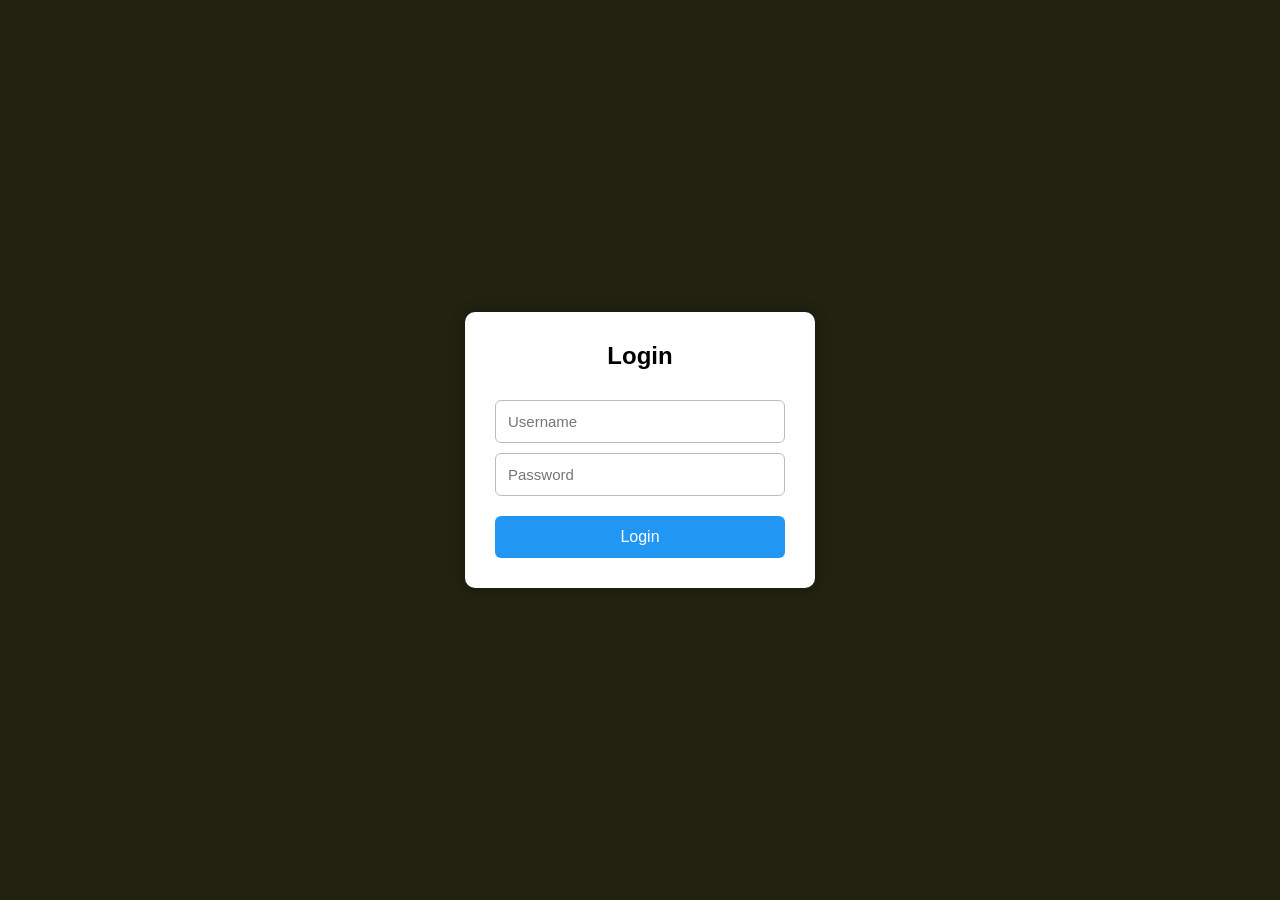
<file: index.html>
<!DOCTYPE html>
<html lang="en">
<head>
    <meta charset="UTF-8">
    <meta name="viewport" content="width=device-width, initial-scale=1.0">
    <title>Login Only</title>
    <link rel="stylesheet" href="wep.css">
</head>

<body>

    <div class="container">

        <div class="form-box" id="login-box">
            <h2>Login</h2>

            <form id="loginForm">
                <input type="text" placeholder="Username" id="loginUser" required>
                <input type="password" placeholder="Password" id="loginPass" required>

                <button type="submit">Login</button>
            </form>
        </div>

    </div>

    <script src="wep.js"></script>
</body>
</html>
</file>
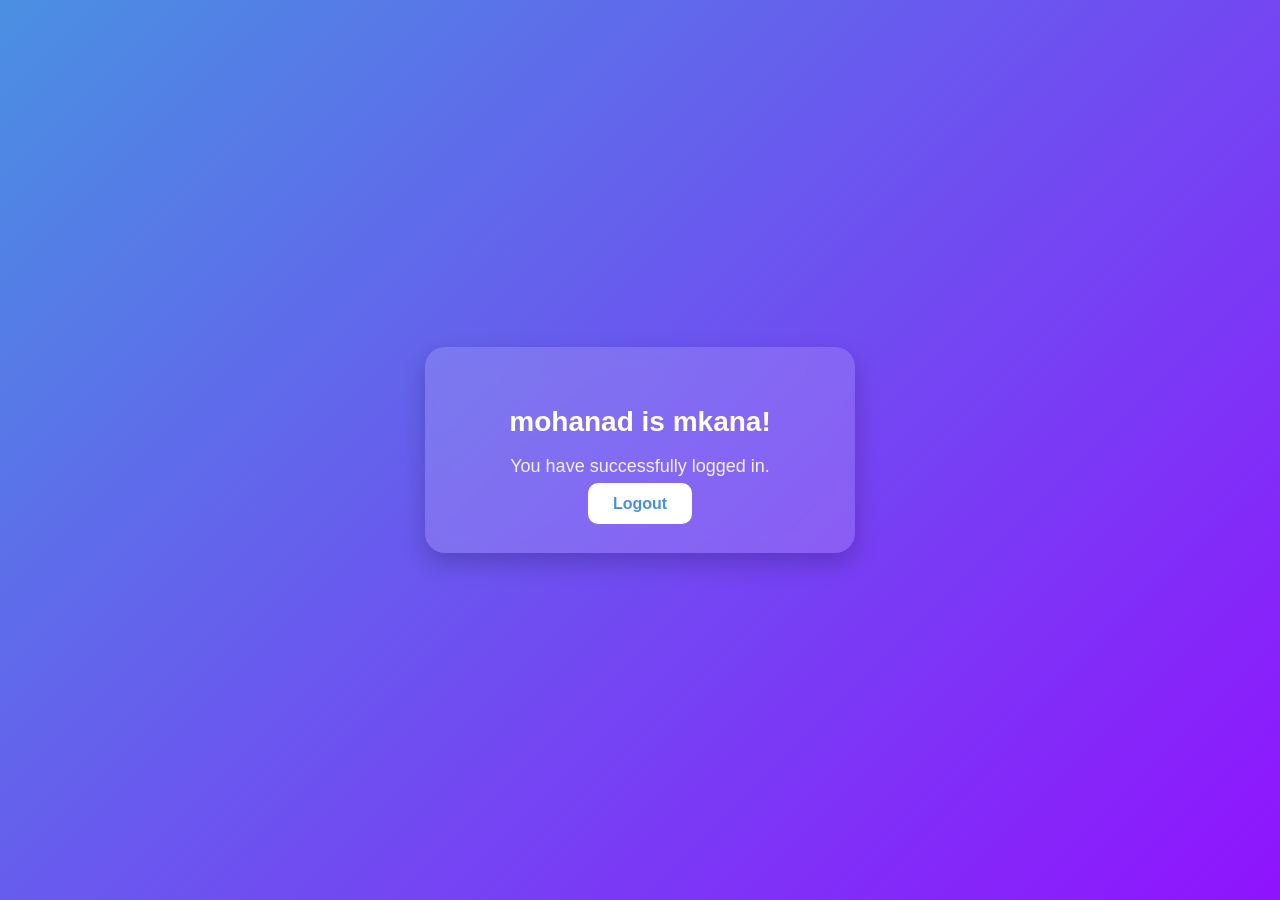
<file: welcome.html>
<!DOCTYPE html>
<html lang="en">
<head>
    <meta charset="UTF-8">
    <meta name="viewport" content="width=device-width, initial-scale=1.0">
    <title>Welcome</title>

    <style>
        body {
            margin: 0;
            padding: 0;
            font-family: "Poppins", sans-serif;
            background: linear-gradient(135deg, #4a90e2, #9013fe);
            height: 100vh;
            display: flex;
            justify-content: center;
            align-items: center;
            color: white;
        }

        .box {
            background: rgba(255, 255, 255, 0.15);
            padding: 40px;
            border-radius: 20px;
            backdrop-filter: blur(10px);
            text-align: center;
            width: 350px;
            box-shadow: 0 10px 25px rgba(0,0,0,0.2);
        }

        h1 {
            margin-bottom: 10px;
            font-size: 28px;
            font-weight: 700;
        }

        p {
            font-size: 18px;
            opacity: 0.9;
        }

        .btn {
            margin-top: 25px;
            padding: 12px 25px;
            background: white;
            color: #4a90e2;
            font-size: 16px;
            font-weight: bold;
            border-radius: 10px;
            text-decoration: none;
            transition: 0.3s;
        }

        .btn:hover {
            background: #dcdcdc;
        }
    </style>

</head>
<body>

    <div class="box">
        <h1>mohanad is mkana!</h1>
        <p>You have successfully logged in.</p>

        <a href="login.html" class="btn">Logout</a>
    </div>

</body>
</html>
<!-- karryCTF{MOHANAD} -->
</file>
<file: wep.css>
* {
    margin: 0;
    padding: 0;
    box-sizing: border-box;
    font-family: sans-serif;
}

body {
    height: 100vh;
    display: flex;
    justify-content: center;
    align-items: center;
    background: #221;
}

.container {
    width: 350px;
}

.form-box {
    background: #fff;
    padding: 30px;
    border-radius: 10px;
    box-shadow: 0 0 15px rgba(0,0,0,0.3);
    text-align: center;
}

.form-box h2 {
    margin-bottom: 20px;
}

.form-box input {
    width: 100%;
    padding: 12px;
    margin-top: 10px;
    border: 1px solid #bbb;
    border-radius: 6px;
    font-size: 15px;
}

button {
    width: 100%;
    padding: 12px;
    margin-top: 20px;
    border: none;
    background: #2196F3;
    color: #fff;
    font-size: 16px;
    border-radius: 6px;
    cursor: pointer;
}

button:hover {
    background: #0b7dda;
}

.switch {
    margin-top: 15px;
}

.switch a {
    color: #2196F3;
    text-decoration: none;
    font-weight: bold;
}

.hidden {
    display: none;
</file>
